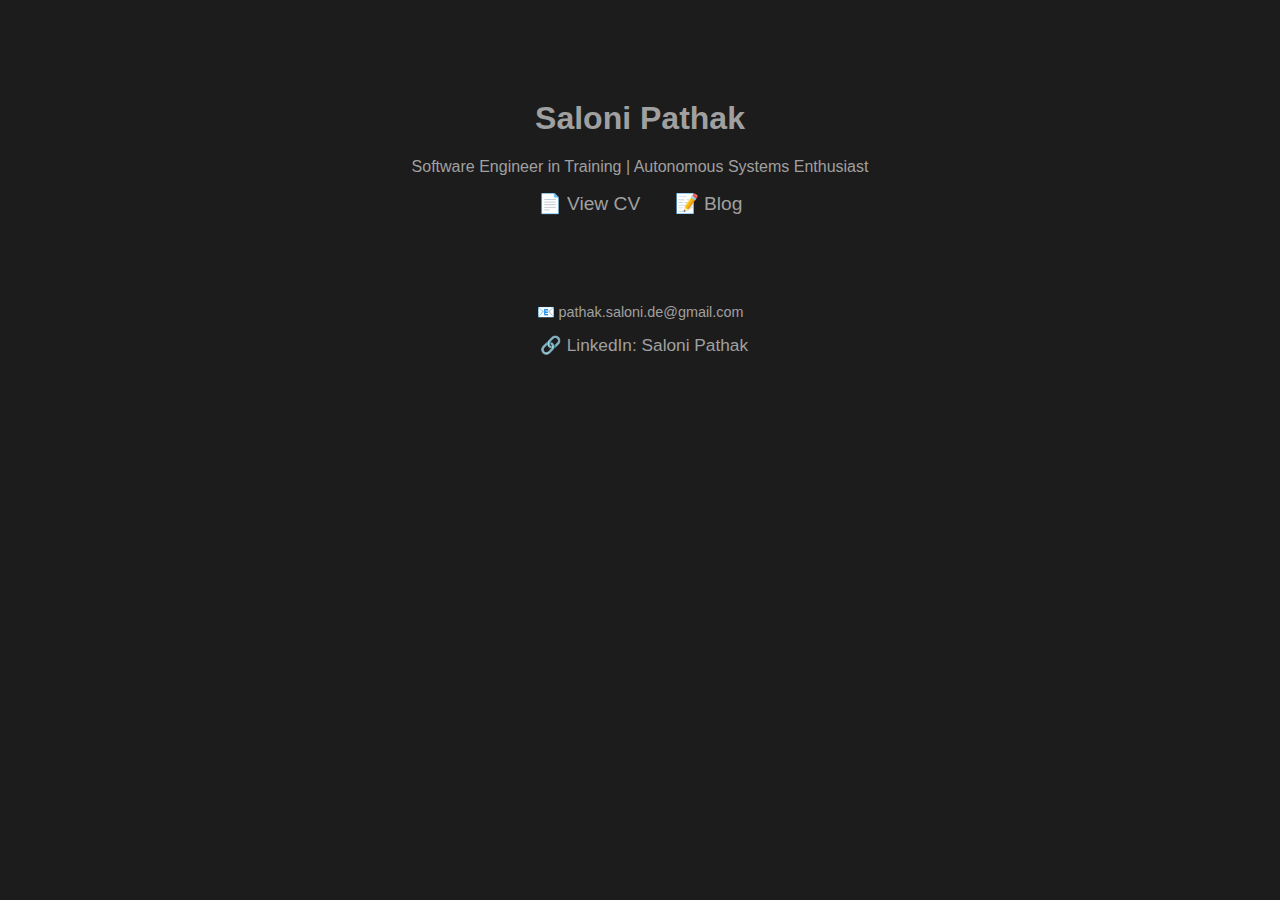
<file: index.html>
<!DOCTYPE html>
<html lang="en">
<head>
  <meta charset="UTF-8" />
  <meta name="viewport" content="width=device-width, initial-scale=1.0" />
  <title>Saloni Pathak</title>
  <link rel="stylesheet" href="style.css" />
</head>
<body>
  <div class="container">
    <h1>Saloni Pathak</h1>
    <p>Software Engineer in Training | Autonomous Systems Enthusiast</p>
    <nav>
      <a href="assets/CV-SaloniPathak.pdf" target="_blank">📄 View CV</a>
      <a href="blog/index.html">📝 Blog</a>
    </nav>
    <footer>
      <p>📧 pathak.saloni.de@gmail.com</p>
      <a href="https://www.linkedin.com/in/saloni-pathak-a35016166/">🔗 LinkedIn: Saloni Pathak</a>
    </footer>
  </div>
</body>
</file>
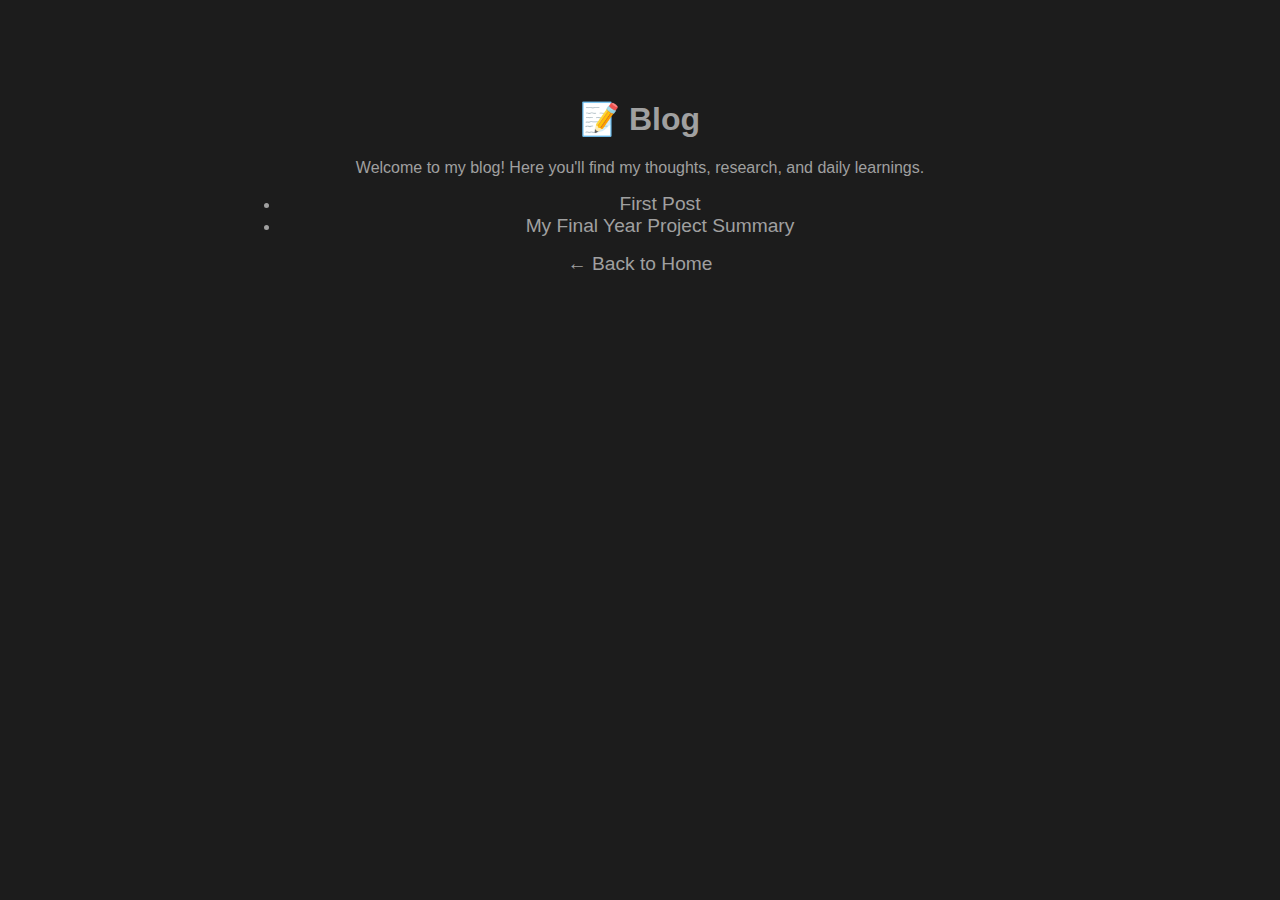
<file: blog/index.html>
<!DOCTYPE html>
<html lang="en">
<head>
  <meta charset="UTF-8" />
  <title>Saloni's Blog</title>
  <link rel="stylesheet" href="../style.css" />
</head>
<body>
  <div class="container">
    <h1>📝 Blog</h1>
    <p>Welcome to my blog! Here you'll find my thoughts, research, and daily learnings.</p>
    <ul>
      <li><a href="blogs/1.html">First Post</a></li>
      <li><a href="blogs/2.html">My Final Year Project Summary</a></li>
    </ul>
    <a href="../index.html">← Back to Home</a>
  </div>
</body>
</html>
</file>
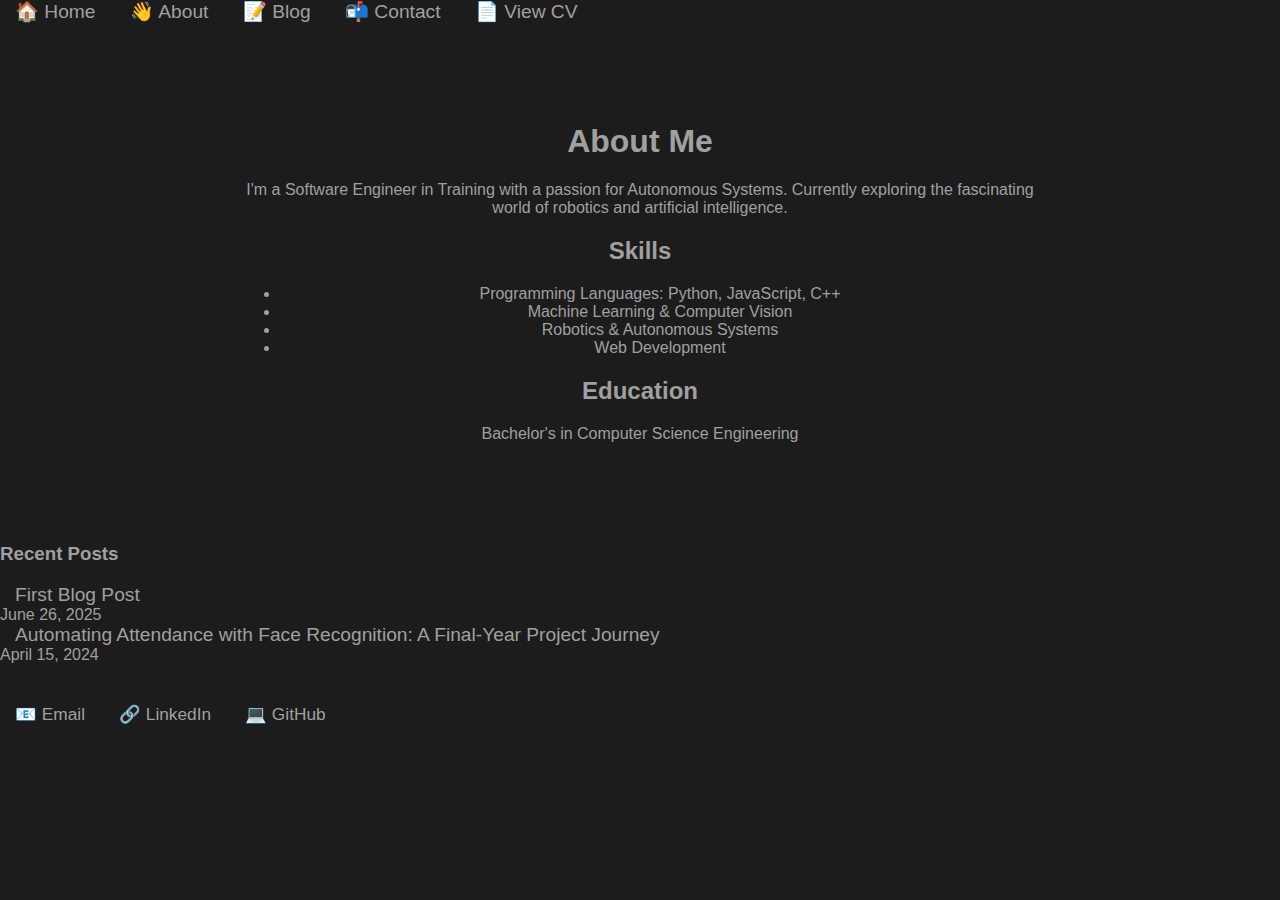
<file: about.html>
<!DOCTYPE html>
<html lang="en">
<head>
  <meta charset="UTF-8" />
  <meta name="viewport" content="width=device-width, initial-scale=1.0" />
  <title>About - Saloni Pathak</title>
  <link rel="stylesheet" href="style.css?v=2" />
</head>
<body>
  <div class="layout">
    <nav class="left-nav">
      <div class="nav-links">
        <a href="index.html">🏠 Home</a>
        <a href="about.html">👋 About</a>
        <a href="blog/index.html">📝 Blog</a>
        <a href="contact.html">📬 Contact</a>
        <a href="assets/CV-SaloniPathak.pdf" target="_blank">📄 View CV</a>
      </div>
    </nav>

    <div class="container">
      <h1>About Me</h1>
      <p>I'm a Software Engineer in Training with a passion for Autonomous Systems. Currently exploring the fascinating world of robotics and artificial intelligence.</p>
      
      <h2>Skills</h2>
      <ul>
        <li>Programming Languages: Python, JavaScript, C++</li>
        <li>Machine Learning & Computer Vision</li>
        <li>Robotics & Autonomous Systems</li>
        <li>Web Development</li>
      </ul>

      <h2>Education</h2>
      <p>Bachelor's in Computer Science Engineering</p>
    </div>

    <aside class="right-sidebar">
      <h3>Recent Posts</h3>
      <div class="recent-posts" id="recent-posts">
        <!-- Will be populated by JavaScript -->
      </div>
    </aside>
  </div>

  <footer>
    <a href="mailto:pathak.saloni.de@gmail.com">📧 Email</a>
    <a href="https://www.linkedin.com/in/saloni-pathak-a35016166/" target="_blank">🔗 LinkedIn</a>
    <a href="https://github.com/bad-bit01" target="_blank">💻 GitHub</a>
  </footer>

  <script src="blog/blog-loader.js" defer></script>
</body>
</html>
</file>
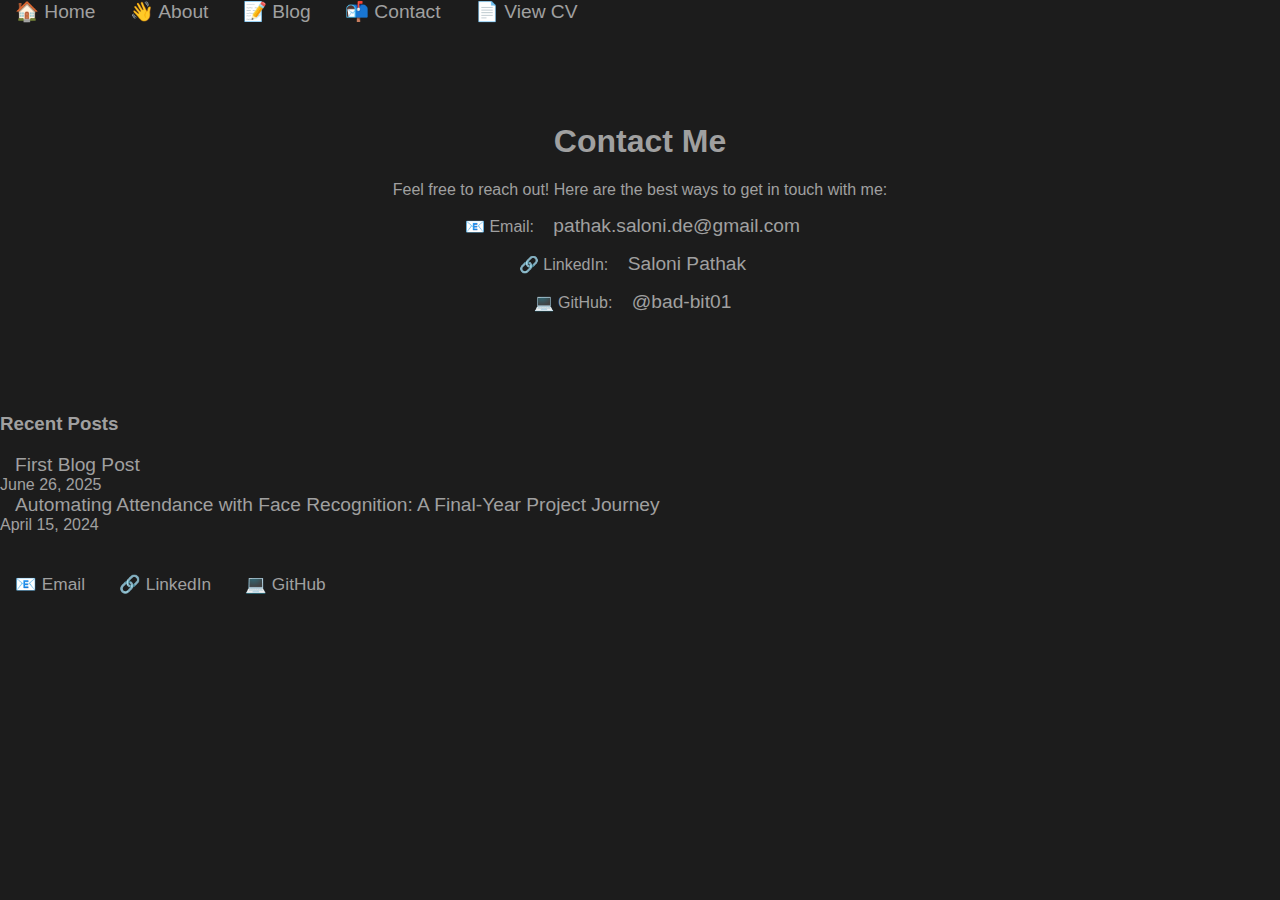
<file: contact.html>
<!DOCTYPE html>
<html lang="en">
<head>
  <meta charset="UTF-8" />
  <meta name="viewport" content="width=device-width, initial-scale=1.0" />
  <title>Contact - Saloni Pathak</title>
  <link rel="stylesheet" href="style.css?v=2" />
</head>
<body>
  <div class="layout">
    <nav class="left-nav">
      <div class="nav-links">
        <a href="index.html">🏠 Home</a>
        <a href="about.html">👋 About</a>
        <a href="blog/index.html">📝 Blog</a>
        <a href="contact.html">📬 Contact</a>
        <a href="assets/CV-SaloniPathak.pdf" target="_blank">📄 View CV</a>
      </div>
    </nav>

    <div class="container">
      <h1>Contact Me</h1>
      <p>Feel free to reach out! Here are the best ways to get in touch with me:</p>
      
      <div class="contact-info">
        <p>📧 Email: <a href="mailto:pathak.saloni.de@gmail.com">pathak.saloni.de@gmail.com</a></p>
        <p>🔗 LinkedIn: <a href="https://www.linkedin.com/in/saloni-pathak-a35016166/" target="_blank">Saloni Pathak</a></p>
        <p>💻 GitHub: <a href="https://github.com/bad-bit01" target="_blank">@bad-bit01</a></p>
      </div>
    </div>

    <aside class="right-sidebar">
      <h3>Recent Posts</h3>
      <div class="recent-posts" id="recent-posts">
        <!-- Will be populated by JavaScript -->
      </div>
    </aside>
  </div>

  <footer>
    <a href="mailto:pathak.saloni.de@gmail.com">📧 Email</a>
    <a href="https://www.linkedin.com/in/saloni-pathak-a35016166/" target="_blank">🔗 LinkedIn</a>
    <a href="https://github.com/bad-bit01" target="_blank">💻 GitHub</a>
  </footer>

  <script src="blog/blog-loader.js" defer></script>
</body>
</html>
</file>
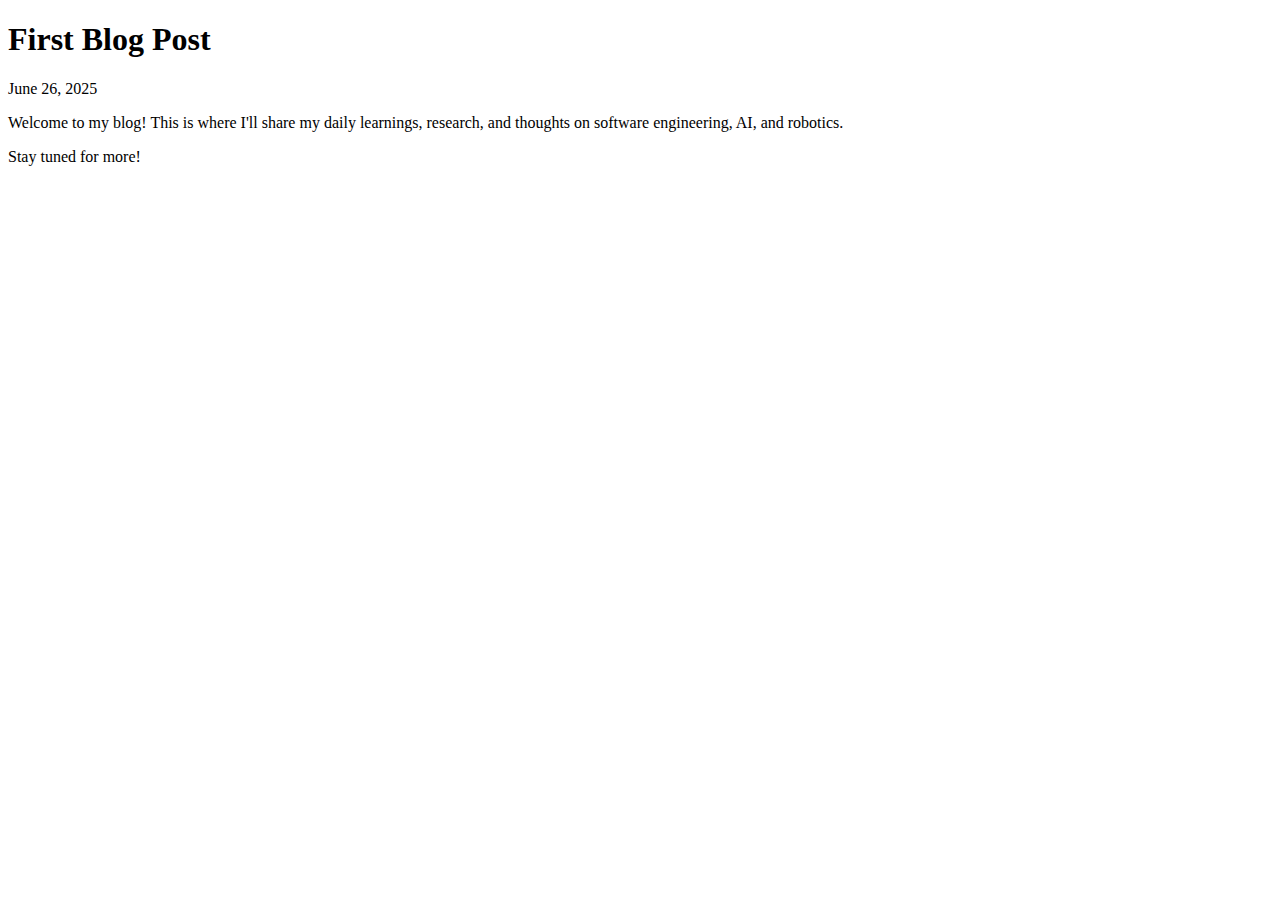
<file: blog/content/1.html>
<!DOCTYPE html>
<html>
<body>
  <h1>First Blog Post</h1>
  <div class="post-meta">
    <time datetime="2025-06-26">June 26, 2025</time>
  </div>
  <div class="post-body">
    <p>Welcome to my blog! This is where I'll share my daily learnings, research, and thoughts on software engineering, AI, and robotics.</p>
    <p>Stay tuned for more!</p>
  </div>
</body>
</html>
</file>
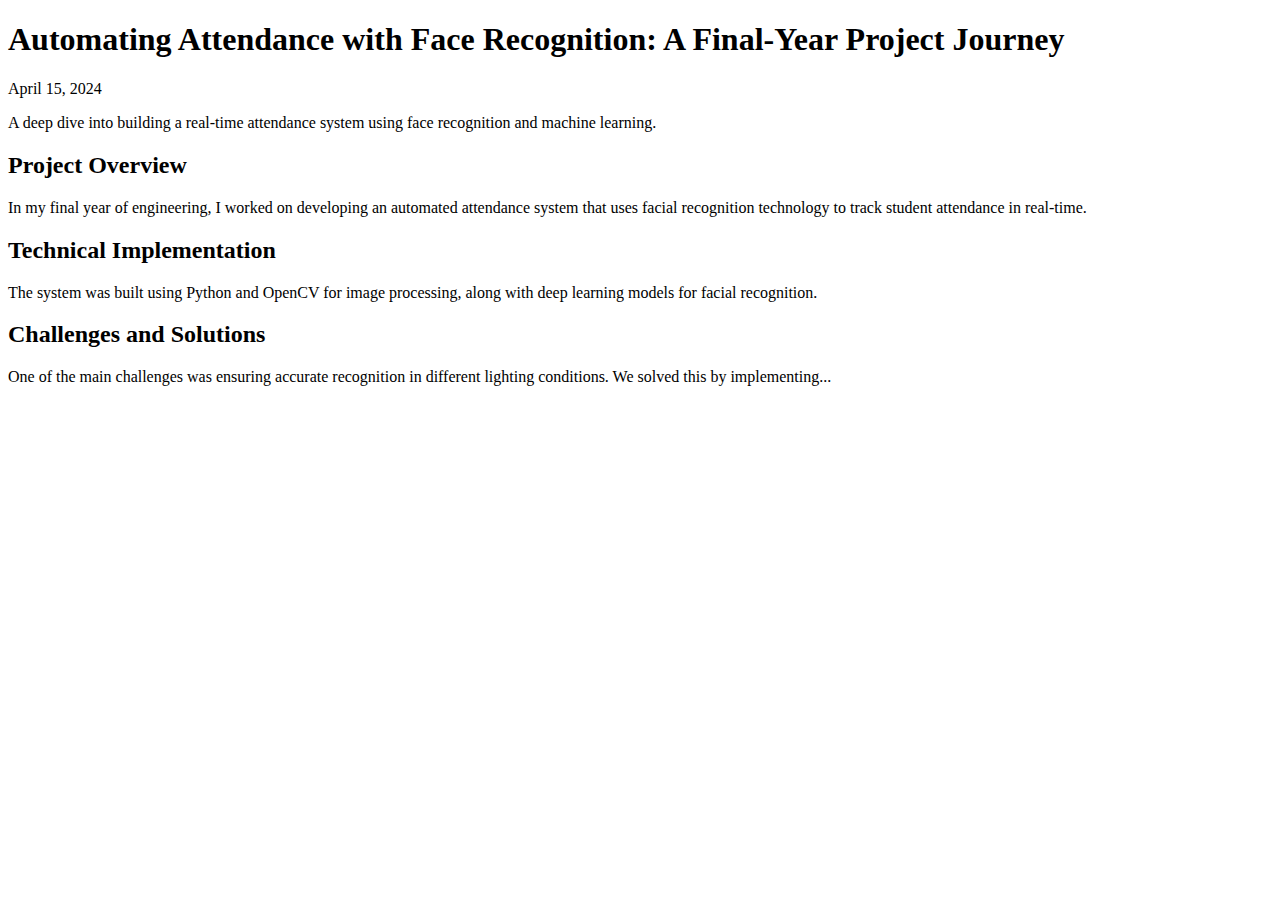
<file: blog/content/2.html>
<!DOCTYPE html>
<html>
<body>
  <h1>Automating Attendance with Face Recognition: A Final-Year Project Journey</h1>
  <div class="post-meta">
    <time datetime="2024-04-15">April 15, 2024</time>
  </div>
  <div class="post-body">
    <p>A deep dive into building a real-time attendance system using face recognition and machine learning.</p>
    <h2>Project Overview</h2>
    <p>In my final year of engineering, I worked on developing an automated attendance system that uses facial recognition technology to track student attendance in real-time.</p>
    <h2>Technical Implementation</h2>
    <p>The system was built using Python and OpenCV for image processing, along with deep learning models for facial recognition.</p>
    <h2>Challenges and Solutions</h2>
    <p>One of the main challenges was ensuring accurate recognition in different lighting conditions. We solved this by implementing...</p>
  </div>
</body>
</html>
</file>
<file: style.css>
body {
  background-color: #1C1C1C;
  color: #A0A0A0;
  font-family: 'Segoe UI', sans-serif;
  margin: 0;
  padding: 0;
}

.container {
  max-width: 800px;
  margin: 100px auto;
  text-align: center;
}

a {
  color: #A0A0A0;
  text-decoration: none;
  margin: 0 15px;
  font-size: 1.2em;
}

a:hover {
  text-decoration: underline;
}

footer {
  margin-top: 40px;
  font-size: 0.9em;
}

.blog-grid {
  display: flex;
  flex-direction: column;
  gap: 20px;
  margin-top: 20px;
}

.blog-post {
  border: 1px solid #333;
  border-radius: 8px;
  padding: 16px;
  background-color: #2A2A2A;
  box-shadow: 0 2px 5px rgba(255, 255, 255, 0.05);
  transition: transform 0.2s ease;
}

.blog-post:hover {
  transform: translateY(-3px);
}

.blog-post h3 {
  margin: 0 0 8px;
  font-size: 1.25rem;
  color: #D0D0D0;
}

.blog-post .description {
  margin: 0 0 8px;
  color: #B0B0B0;
}

.blog-post .date {
  font-size: 0.85rem;
  color: #888;
}
</file>
